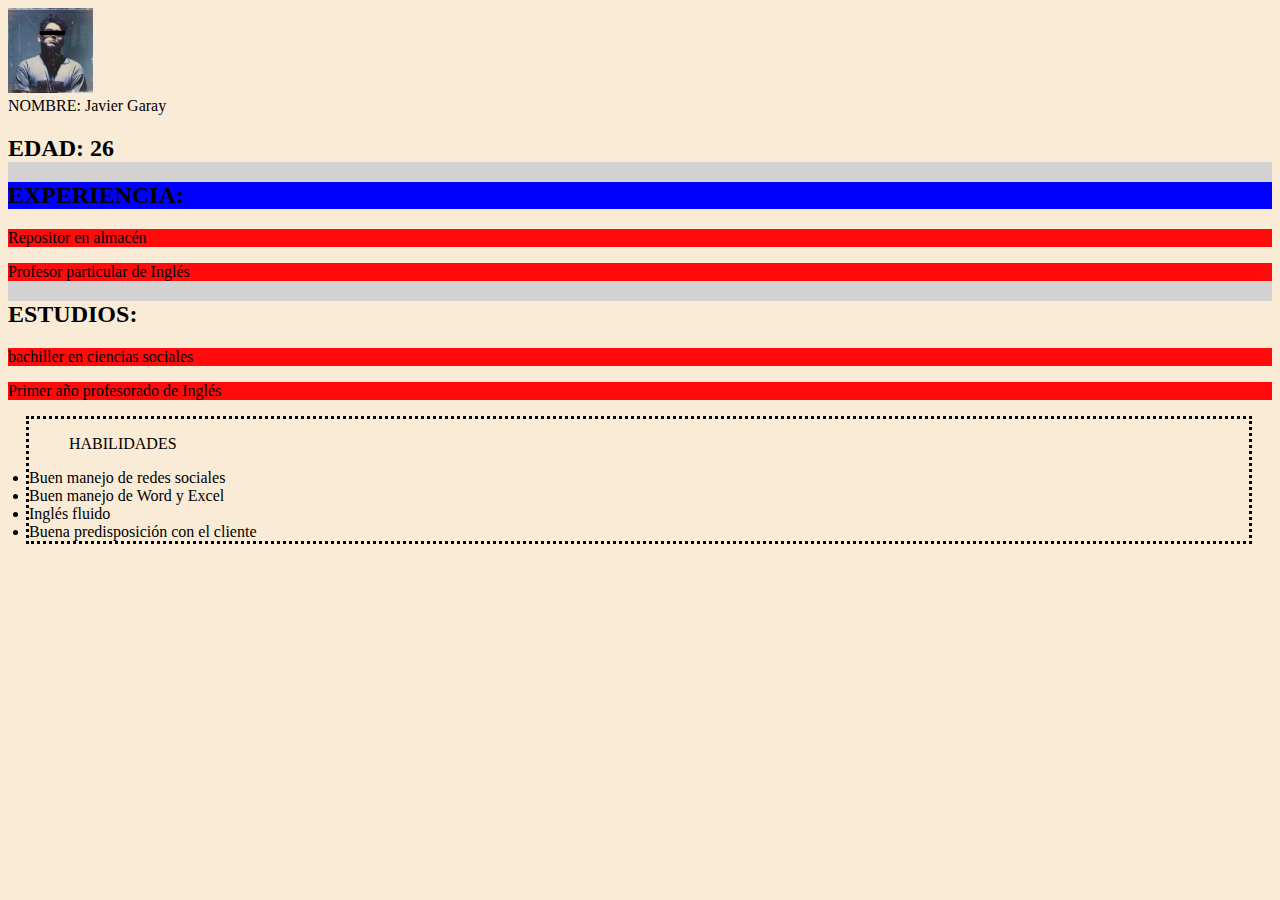
<file: cv/index.html>
<!DOCTYPE html>
<html lang="en">
<head>
    <meta charset="UTF-8">
    <meta name="viewport" content="width=device-width, initial-scale=1.0">
    <title>CV</title>
    <link rel="stylesheet" href="styles.css">
    <body style="background-color:lightgrey"></body>
</head>
<body>
<div>
    <img src="f.jpg" alt="Fotoperfil">

</div>

     <div>
        </h1>NOMBRE: Javier Garay </h1>
        <h2>EDAD: 26</h2>
     </div>

     <div>
        <h2 id="expe">EXPERIENCIA:</h2>
        <p> Repositor en almacén</p>
        <p> Profesor particular de Inglés</p>
        <p></p>
    </div>
    <div>
       <h2> ESTUDIOS: </h2>
       <p> bachiller en ciencias sociales</p>
       <p>Primer año profesorado de Inglés</p>

    <div id="divisor">
       <ul> HABILIDADES</ul>
       <li> Buen manejo de redes sociales</li>
       <li> Buen manejo de Word y Excel</li>
       <li> Inglés fluido</li>
       <li> Buena predisposición con el cliente</li>
    
    </div>
     
    

    
</body>
</html>
</file>
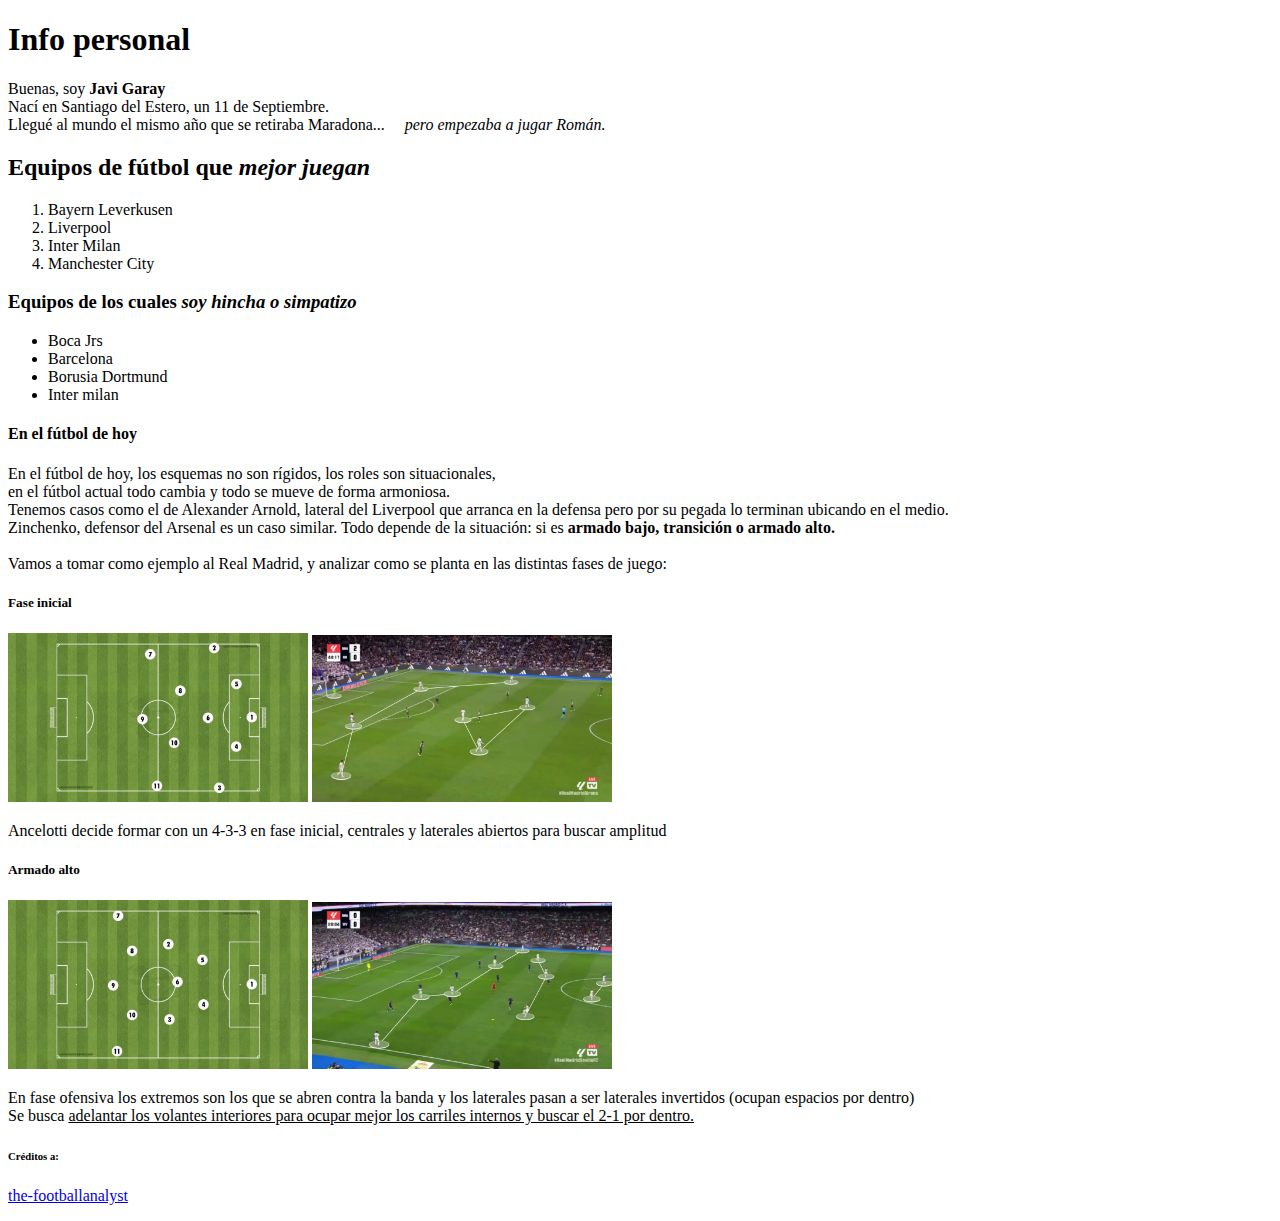
<file: HTML/index.html>
<!DOCTYPE html>
<html lang="en">

<head>
    <meta charset="UTF-8">
    <meta name="viewport" content="width=device-width, initial-scale=1.0">
    <title>Blog personal</title>
    <link rel="icon" type="image/x-icon" href="faviconn.ico">
</head>

<body>
    <!-- HEADER -->
    <div1>
        <h1>Info personal</h1>
        <p>Buenas, soy <strong>Javi Garay</strong> <br>
            Nací en Santiago del Estero, un 11 de Septiembre. <br>
            Llegué al mundo el mismo año que se retiraba Maradona... &nbsp; &nbsp; <em>pero empezaba a jugar Román.</em>
        </p>
    </div1>

    <!-- ENCABEZADO II -->
    <div2>
        <h2>Equipos de fútbol que <em>mejor juegan</em></h2>
        <ol>
            <li>Bayern Leverkusen</li>
            <li>Liverpool</li>
            <li>Inter Milan</li>
            <li>Manchester City</li>
        </ol>
    </div2>

    <!-- ENCABEZADO III -->
    <div3>
        <h3>Equipos de los cuales <em>soy hincha o simpatizo</em></h3>
        <ul>
            <li>Boca Jrs</li>
            <li>Barcelona</li>
            <li>Borusia Dortmund</li>
            <li>Inter milan</li>
        </ul>
    </div3>

    <!-- NUEVO PÁRRAFO -->
    <div4>
        <h4>En el fútbol de hoy</h4>
        <p>En el fútbol de hoy, los esquemas no son rígidos, los roles son situacionales,<br>
            en el fútbol actual todo cambia y todo se mueve de forma armoniosa.<br>
            Tenemos casos como el de Alexander Arnold, lateral del Liverpool que arranca en la defensa pero por su pegada lo terminan ubicando en el medio.<br>
            Zinchenko, defensor del Arsenal es un caso similar. Todo depende de la situación: si es <strong>armado bajo, transición o armado alto.</strong><br>
            <br>
            Vamos a tomar como ejemplo al Real Madrid, y analizar como se planta en las distintas fases de juego:

        <h5>Fase inicial</h5>
        <img src="realm1.jpg" alt="RMfaseinicial" width="300"> <img src="realm2.jpg" alt="RMfaseinicial2" width="300">
        <p>Ancelotti decide formar con un 4-3-3 en fase inicial, centrales y laterales abiertos para buscar amplitud</p>

        <h5>Armado alto</h5>
        <img src="realm3.jpg" alt="RMfaseofensiva" width="300"> <img src="realm4.jpg" alt="RMfaseofensiva2" width="300">
        <p>En fase ofensiva los extremos son los que se abren contra la banda y los laterales pasan a ser laterales invertidos (ocupan espacios por dentro)<br>
            Se busca <u>adelantar los volantes interiores para ocupar mejor los carriles internos y buscar el 2-1 por dentro.</u></p>

        <h6>Créditos a:</h6>
        <a href="https://the-footballanalyst.com/real-madrid-carlo-ancelotti-tactical-analysis/"
        target="_blank">the-footballanalyst</a>

        </p>
    </div4>

    <!-- Estoy re fisurama necesito dormir mas -->
</body>

</html>
</file>
<file: cv/styles.css>
* {
    background-color: antiquewhite;
}


img {
    width: 85px;
}

p {
background-color: rgb(255, 11, 11);
}

#expe {
    background-color: blue;
}

#divisor {
    margin: 16px 20px 25px 18px;
    border-style: dotted;
}
</file>
